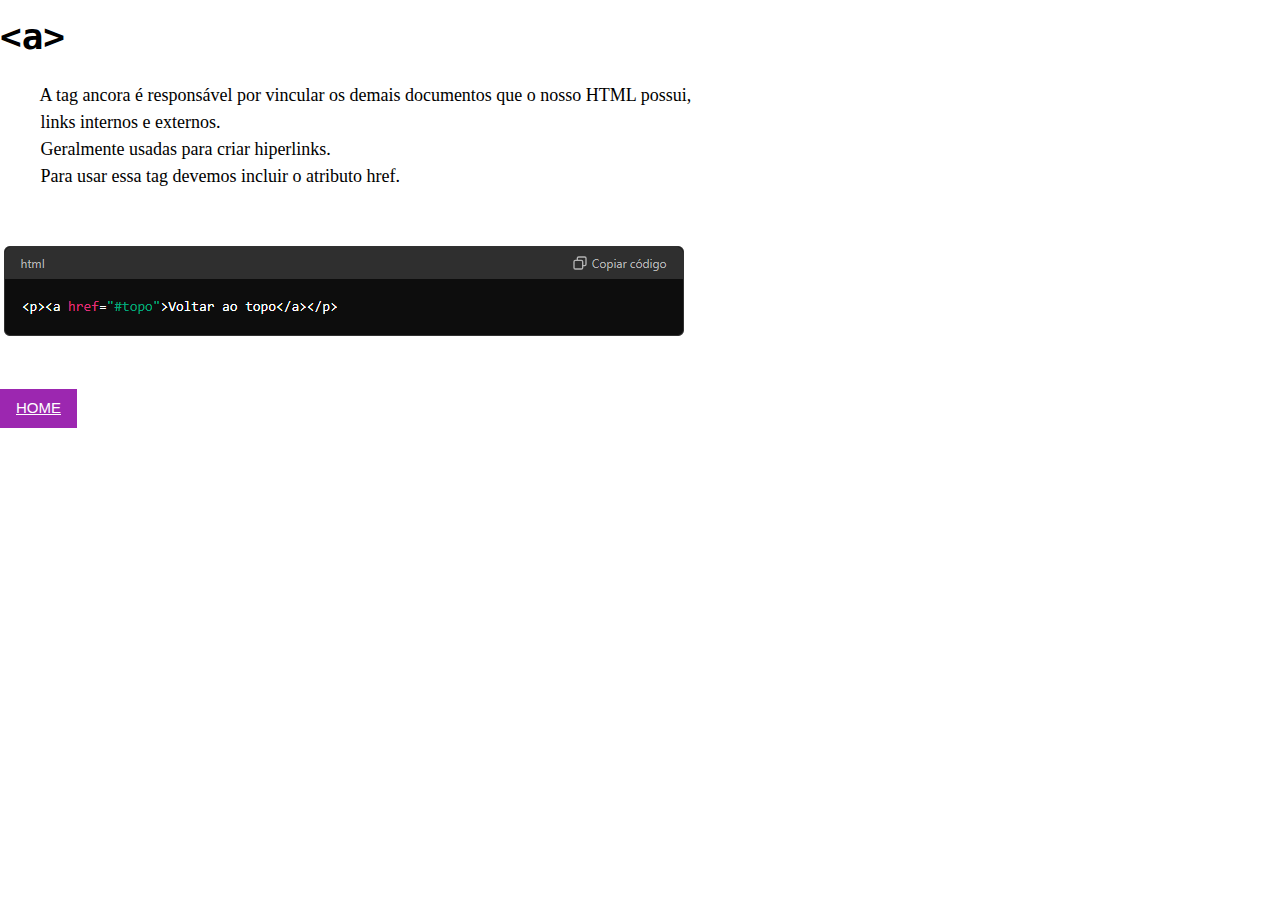
<file: ancora.html>
<!DOCTYPE html>
<html lang="en">
<head>
    <meta charset="UTF-8">
    <meta name="viewport" content="width=device-width, initial-scale=1.0">
    <title>Ancora</title>
    <link rel="stylesheet" href="https://www.w3schools.com/w3css/4/w3.css">
    <link rel="stylesheet" href="css/ancora.css">
</head>
<body>
    <h1><strong><code>&lt;a&gt;</code></strong></h1>
    <pre>         A tag ancora é responsável por vincular os demais documentos que o nosso HTML possui,
         links internos e externos.
         Geralmente usadas para criar hiperlinks.
         Para usar essa tag devemos incluir o atributo href.
    </pre>
    <img src="img/ancora1.PNG" alt="">
    
<br>
<br>
<br>
    <button class="w3-button w3-purple"> <a href="dicionario.html">HOME</a></button>
</body>
</html>
</file>
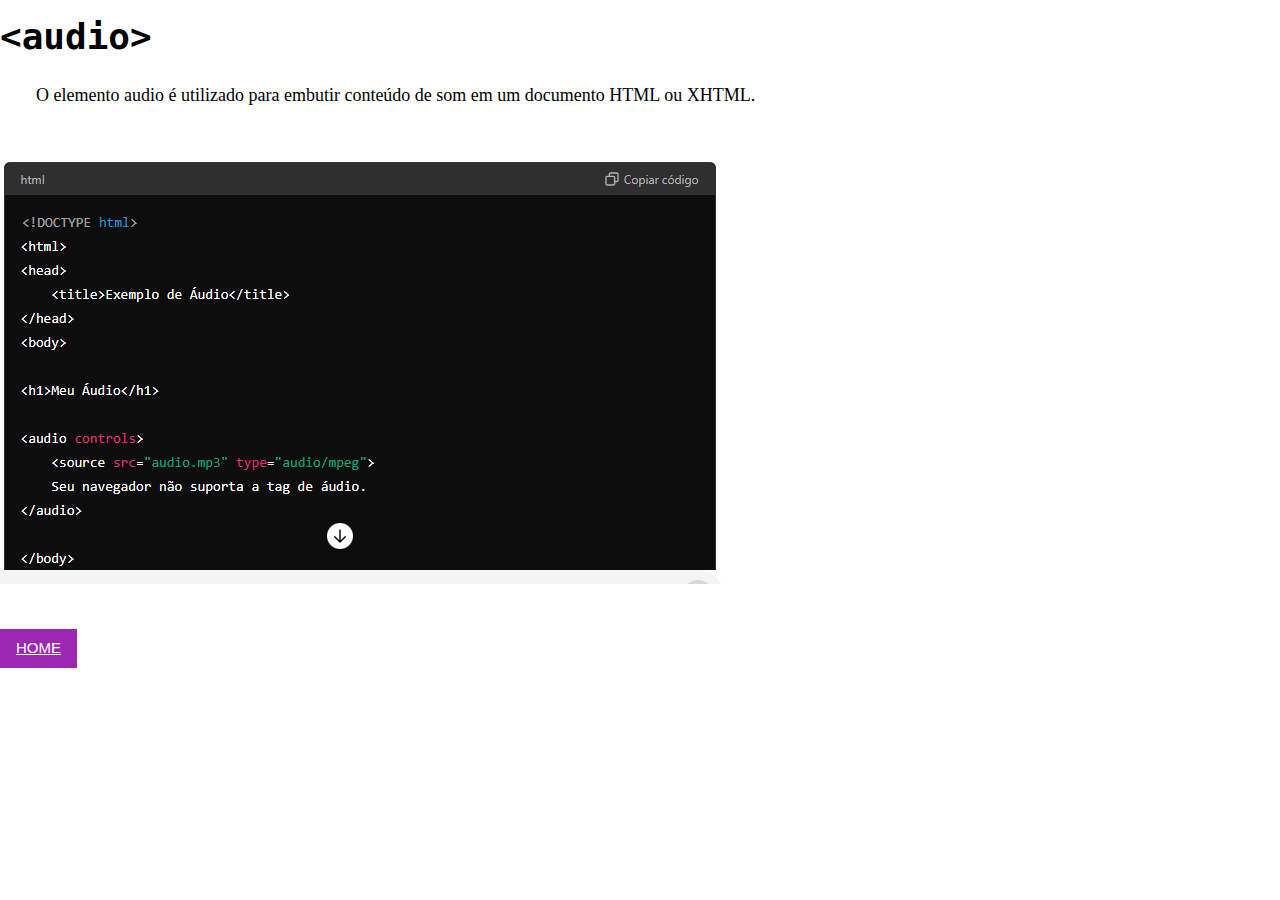
<file: audio.html>
<!DOCTYPE html>
<html lang="en">
<head>
    <meta charset="UTF-8">
    <meta name="viewport" content="width=device-width, initial-scale=1.0">
    <title>Audio</title>
    <link rel="stylesheet" href="https://www.w3schools.com/w3css/4/w3.css">
    <link rel="stylesheet" href="css/ancora.css">
</head>
<body>
    <h1><strong><code>&lt;audio&gt;</code></strong></h1>
    <pre>        O elemento audio é utilizado para embutir conteúdo de som em um documento HTML ou XHTML.
    </pre>
    <img src="img/audio.PNG" alt="">
    
<br>
<br>
<br>
    <button class="w3-button w3-purple"> <a href="index.html">HOME</a></button>
</body>
</html>
</file>
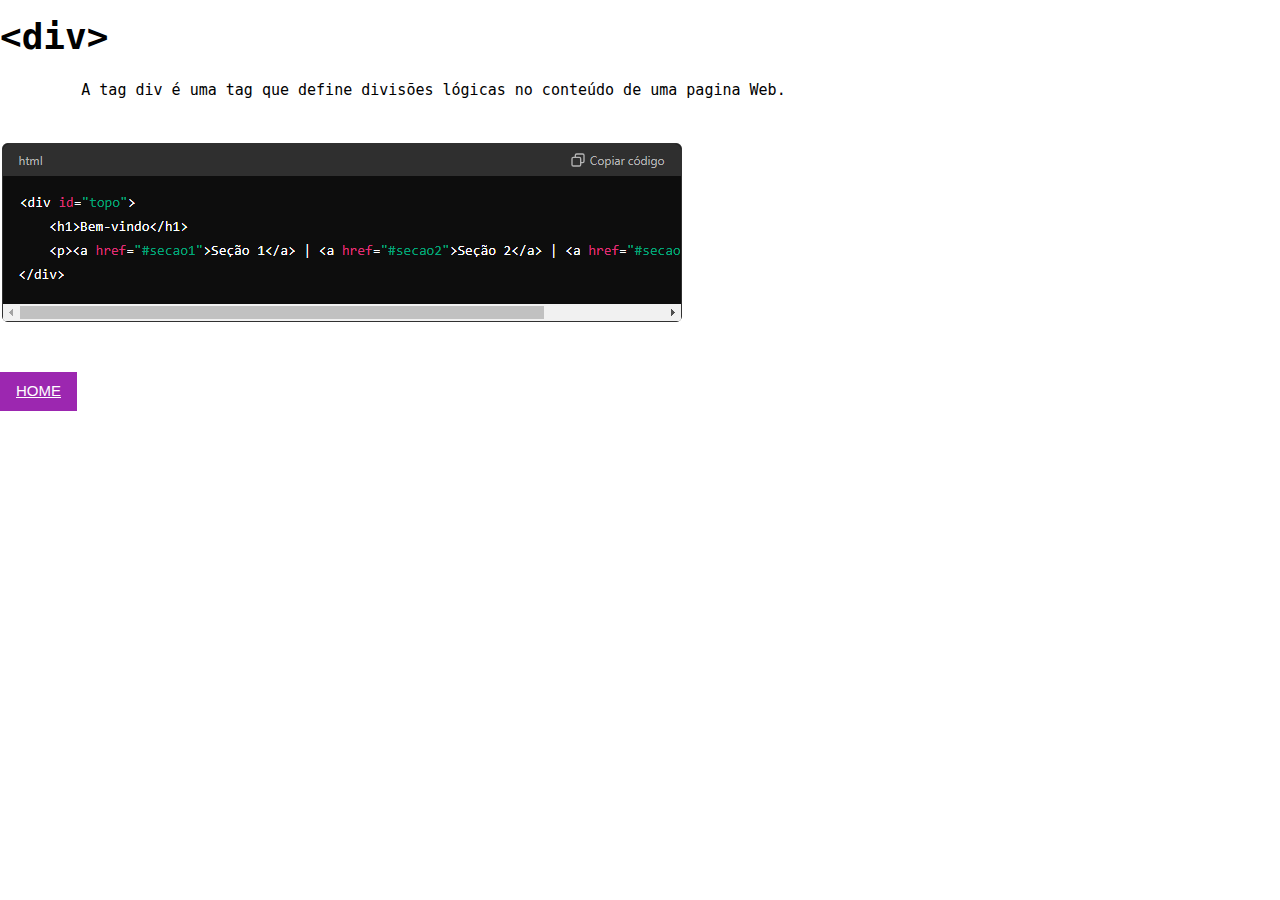
<file: divisao.html>
<!DOCTYPE html>
<html lang="en">
<head>
    <meta charset="UTF-8">
    <meta name="viewport" content="width=device-width, initial-scale=1.0">
    <title>Divisão</title>
    <link rel="stylesheet" href="https://www.w3schools.com/w3css/4/w3.css">
</head>
<body>
    <h1><strong><code>&lt;div&gt;</code></strong></h1>
    <pre>         A tag div é uma tag que define divisões lógicas no conteúdo de uma pagina Web.
   </pre>
   <img src="img/divisao.PNG" alt="">
   <br>
<br>
<br>
    <button class="w3-button w3-purple"> <a href="index.html">HOME</a></button>
</body>
</html>
</file>
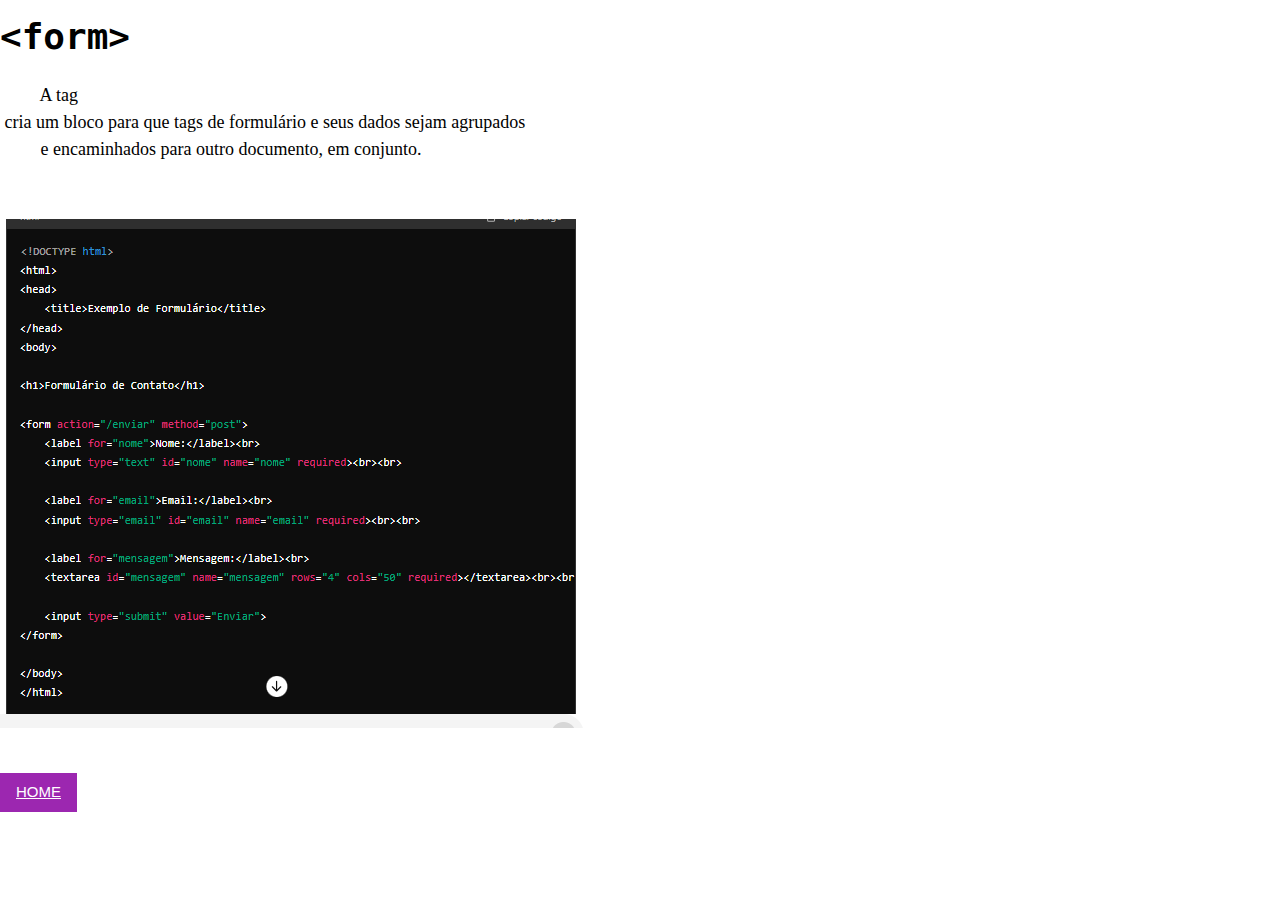
<file: formulario.html>
<!DOCTYPE html>
<html lang="en">
<head>
    <meta charset="UTF-8">
    <meta name="viewport" content="width=device-width, initial-scale=1.0">
    <title>Formulario</title>
    <link rel="stylesheet" href="https://www.w3schools.com/w3css/4/w3.css">
    <link rel="stylesheet" href="css/ancora.css">
</head>
<body>
    <h1><strong><code>&lt;form&gt;</code></strong></h1>
    <pre>         A tag <form> cria um bloco para que tags de formulário e seus dados sejam agrupados
         e encaminhados para outro documento, em conjunto.
    </pre>
    <img src="img/form.PNG" alt="">
    
<br>
<br>
<br>
    <button class="w3-button w3-purple"> <a href="index.html">HOME</a></button>
</body>
</html>
</file>
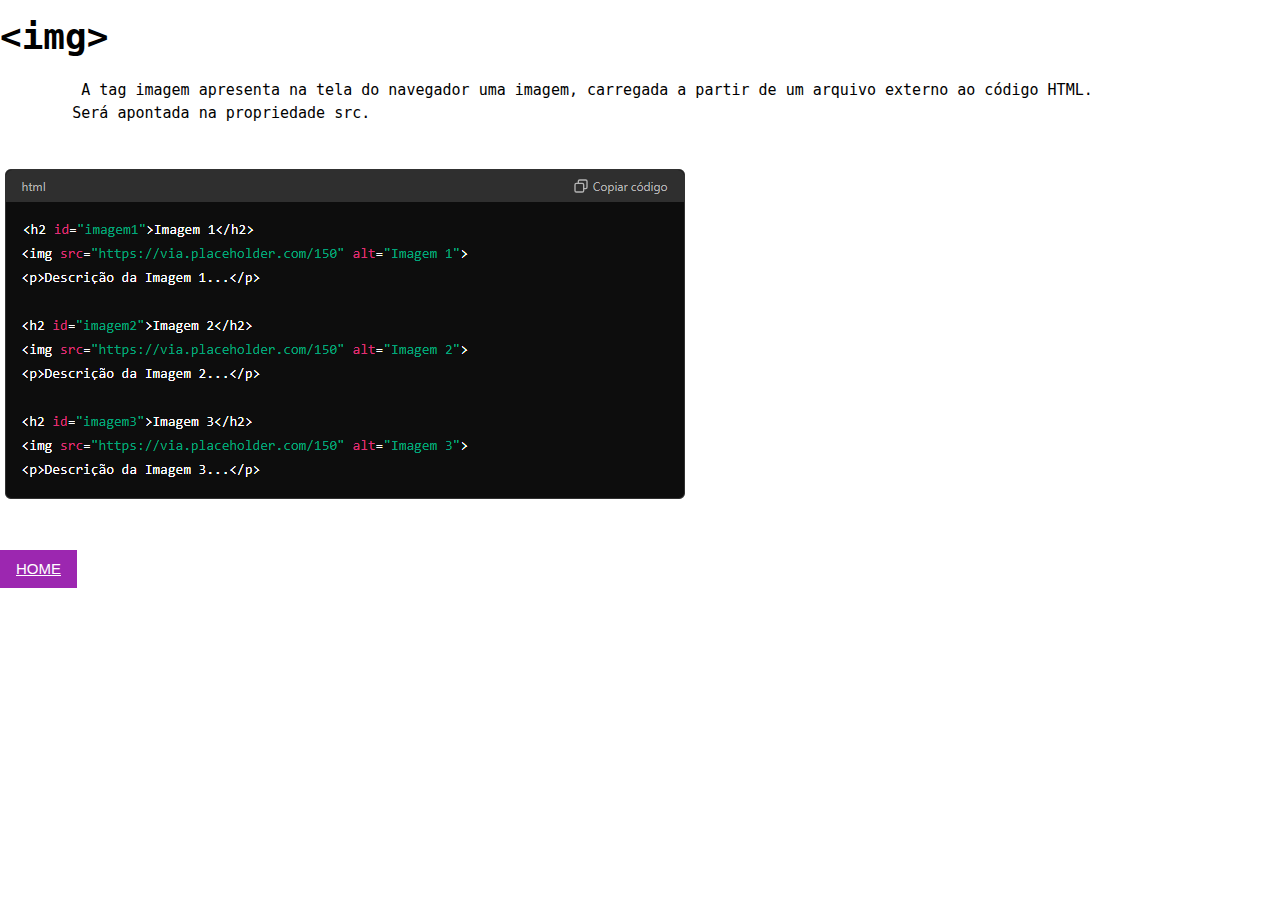
<file: imagem.html>
<!DOCTYPE html>
<html lang="en">
<head>
    <meta charset="UTF-8">
    <meta name="viewport" content="width=device-width, initial-scale=1.0">
    <title>Imagem</title>
    <link rel="stylesheet" href="https://www.w3schools.com/w3css/4/w3.css">
</head>
<body>
    <h1><strong><code>&lt;img&gt;</code></strong></h1>
    <pre>         A tag imagem apresenta na tela do navegador uma imagem, carregada a partir de um arquivo externo ao código HTML.
        Será apontada na propriedade src.
   </pre>
   <img src="img/imagem.PNG" alt="">
   <br>
   <br>
   <br>

    <button class="w3-button w3-purple"> <a href="index.html">HOME</a></button>
</body>
</html>
</file>
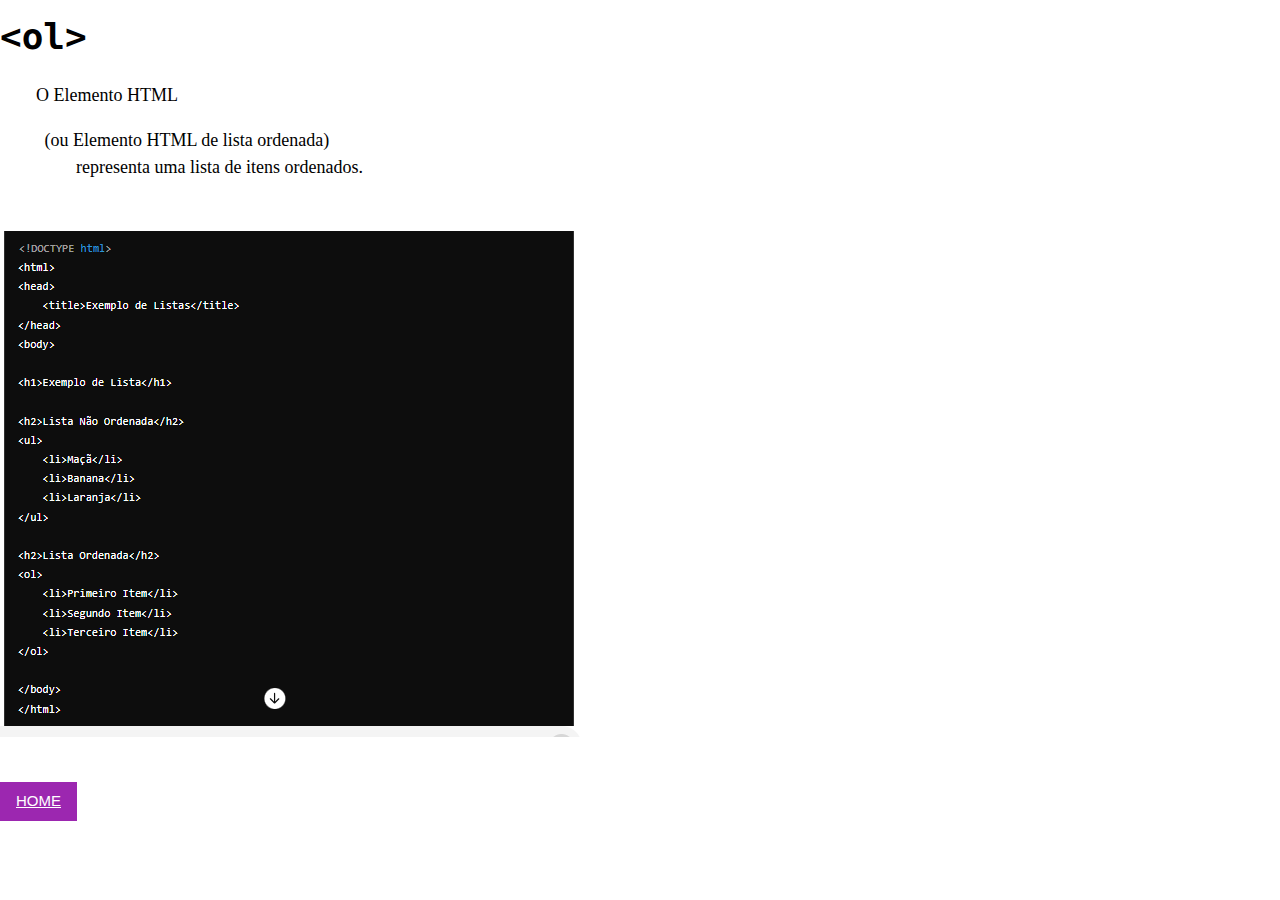
<file: lista.html>
<!DOCTYPE html>
<html lang="en">
<head>
    <meta charset="UTF-8">
    <meta name="viewport" content="width=device-width, initial-scale=1.0">
    <title>Lista</title>
    <link rel="stylesheet" href="https://www.w3schools.com/w3css/4/w3.css">
    <link rel="stylesheet" href="css/ancora.css">
</head>
<body>
    <h1><strong><code>&lt;ol&gt;</code></strong></h1>
    <pre>        O Elemento HTML <ol> (ou Elemento HTML de lista ordenada) 
        representa uma lista de itens ordenados.
    </pre>
    <img src="img/ista.PNG" alt="">
    
<br>
<br>
<br>
    <button class="w3-button w3-purple"> <a href="index.html">HOME</a></button>
</body>
</html>
</file>
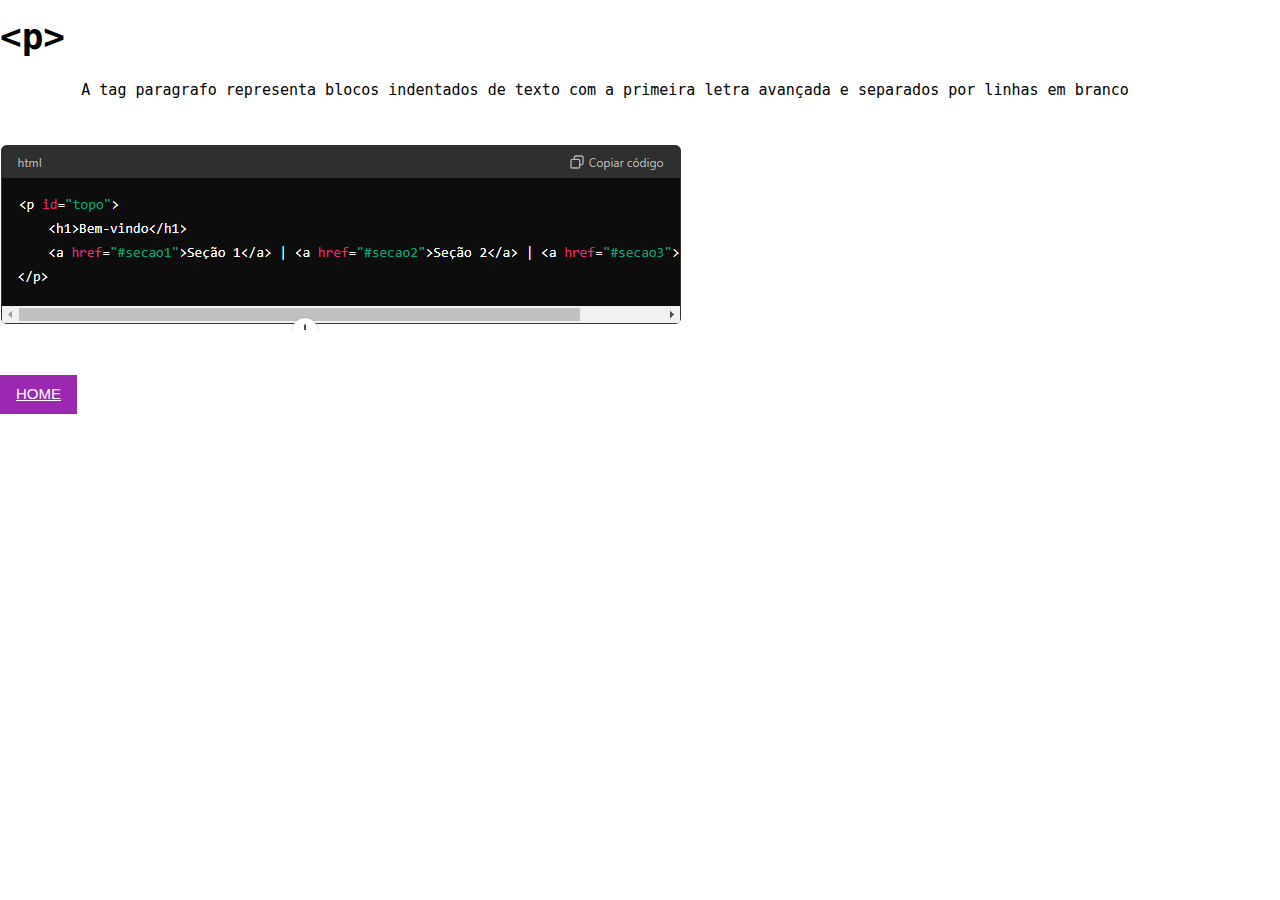
<file: paragrafo.html>
<!DOCTYPE html>
<html lang="en">
<head>
    <meta charset="UTF-8">
    <meta name="viewport" content="width=device-width, initial-scale=1.0">
    <title>Parágrafo</title>
    <link rel="stylesheet" href="https://www.w3schools.com/w3css/4/w3.css">
</head>
<body>
    <h1><strong><code>&lt;p&gt;</code></strong></h1>
    <pre>         A tag paragrafo representa blocos indentados de texto com a primeira letra avançada e separados por linhas em branco
   </pre>
   <img src="img/paragrafo.PNG" alt="">
   <br>
<br>
<br>
    <button class="w3-button w3-purple"> <a href="index.html">HOME</a></button>
</body>
</html>
</file>
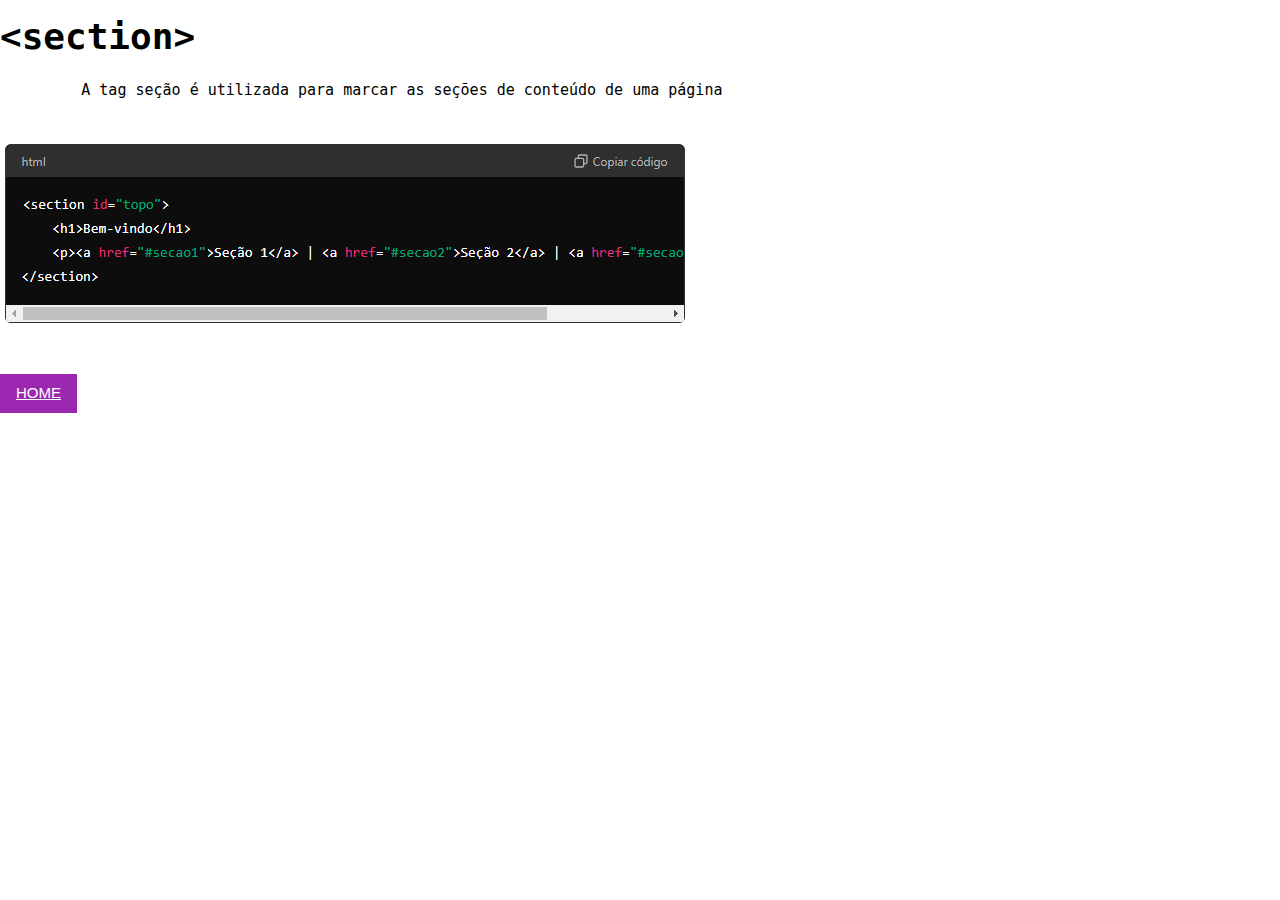
<file: secoes.html>
<!DOCTYPE html>
<html lang="en">
<head>
    <meta charset="UTF-8">
    <meta name="viewport" content="width=device-width, initial-scale=1.0">
    <title>Document</title>
    <link rel="stylesheet" href="https://www.w3schools.com/w3css/4/w3.css">
</head>
<body>
    <h1><strong><code>&lt;section&gt;</code></strong></h1>
    <pre>         A tag seção é utilizada para marcar as seções de conteúdo de uma página
   </pre>
   <img src="img/secoes.PNG" alt="">
   <br>
<br>
<br>
    <button class="w3-button w3-purple"> <a href="dicionario.html">HOME</a></button>
</body>
</html>
</file>
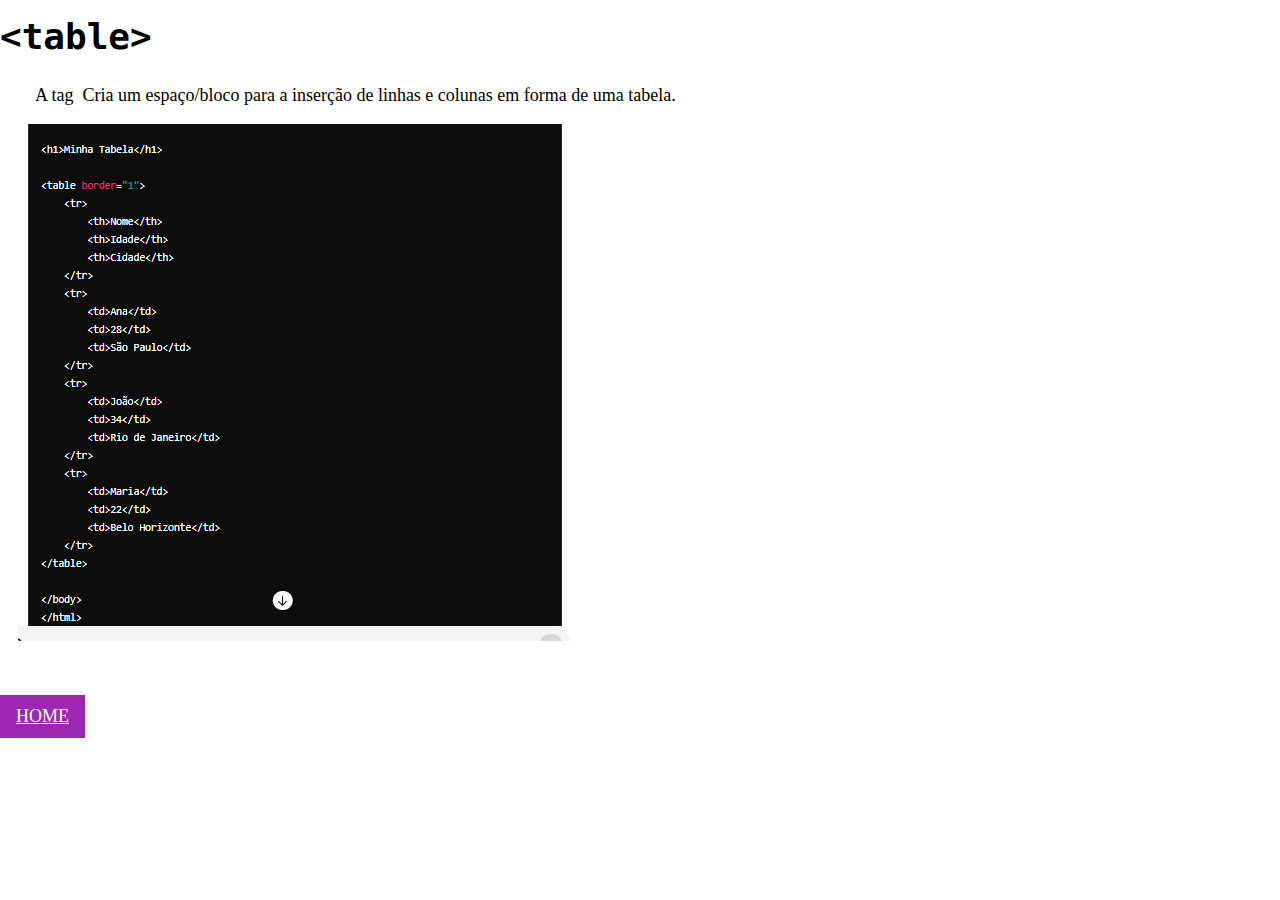
<file: tabela.html>
<!DOCTYPE html>
<html lang="en">
<head>
    <meta charset="UTF-8">
    <meta name="viewport" content="width=device-width, initial-scale=1.0">
    <title>Tabela</title>
    <link rel="stylesheet" href="https://www.w3schools.com/w3css/4/w3.css">
    <link rel="stylesheet" href="css/ancora.css">
</head>
<body>
    <h1><strong><code>&lt;table&gt;</code></strong></h1>
    <pre>        A tag <table> Cria um espaço/bloco para a inserção de linhas e colunas em forma de uma tabela. 
    </pre>
    <img src="img/tabe.PNG" alt="">
    
<br>
<br>
<br>
    <button class="w3-button w3-purple"> <a href="index.html">HOME</a></button>
</body>
</html>
</file>
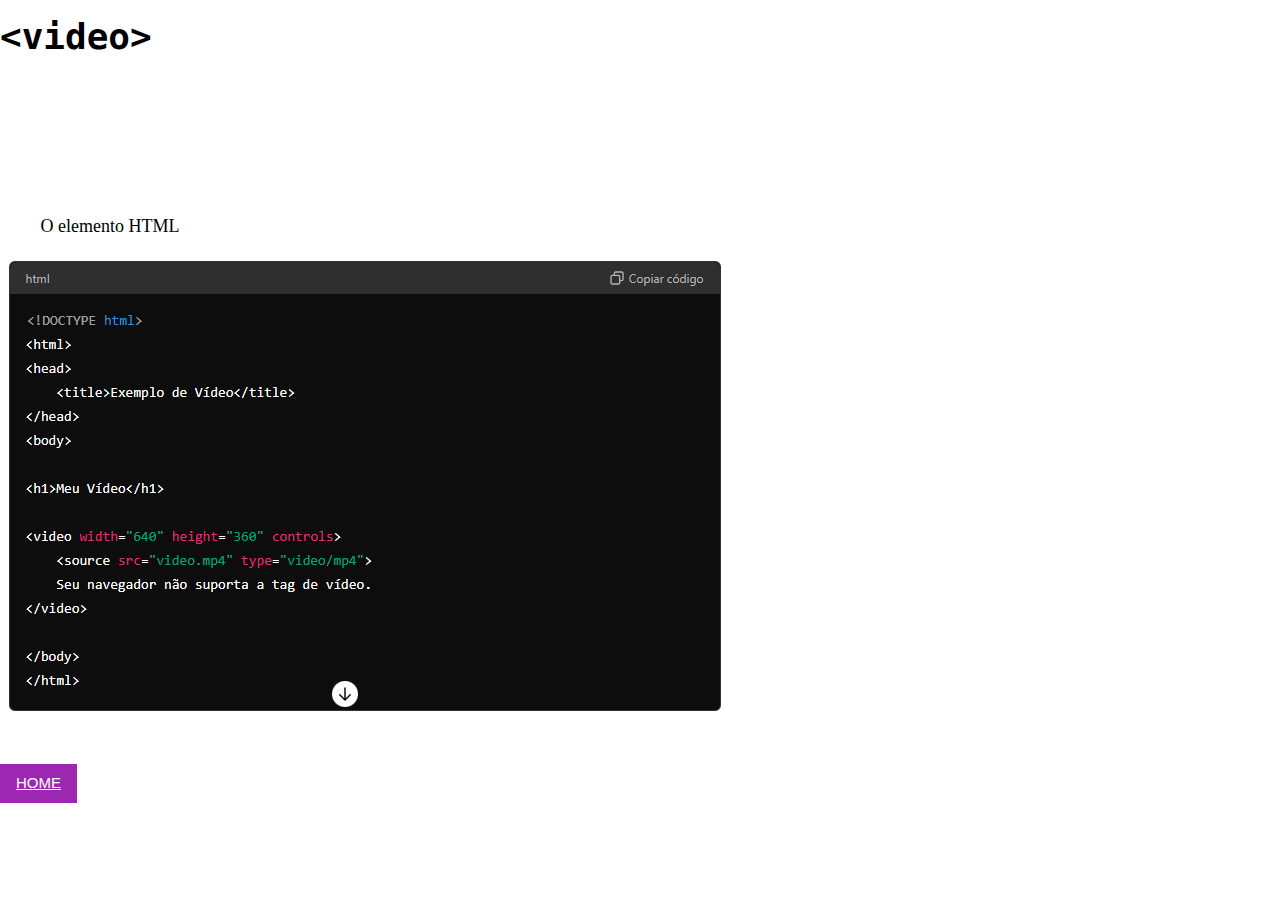
<file: video.html>
<!DOCTYPE html>
<html lang="en">
<head>
    <meta charset="UTF-8">
    <meta name="viewport" content="width=device-width, initial-scale=1.0">
    <title>Video</title>
    <link rel="stylesheet" href="https://www.w3schools.com/w3css/4/w3.css">
    <link rel="stylesheet" href="css/ancora.css">
</head>
<body>
    <h1><strong><code>&lt;video&gt;</code></strong></h1>
    <pre>         O elemento HTML <video> incorpora um reprodutor de 
        mídia que suporta a reprodução de vídeo no documento.l
    </pre>
    <img src="img/video.PNG" alt="">
    
<br>
<br>
<br>
    <button class="w3-button w3-purple"> <a href="index.html">HOME</a></button>
</body>
</html>
</file>
<file: css/ancora.css>
pre{
    text-align: justify;
    font-size: large;
    font-family: 'Times New Roman', Times, serif;
    
}
</file>
